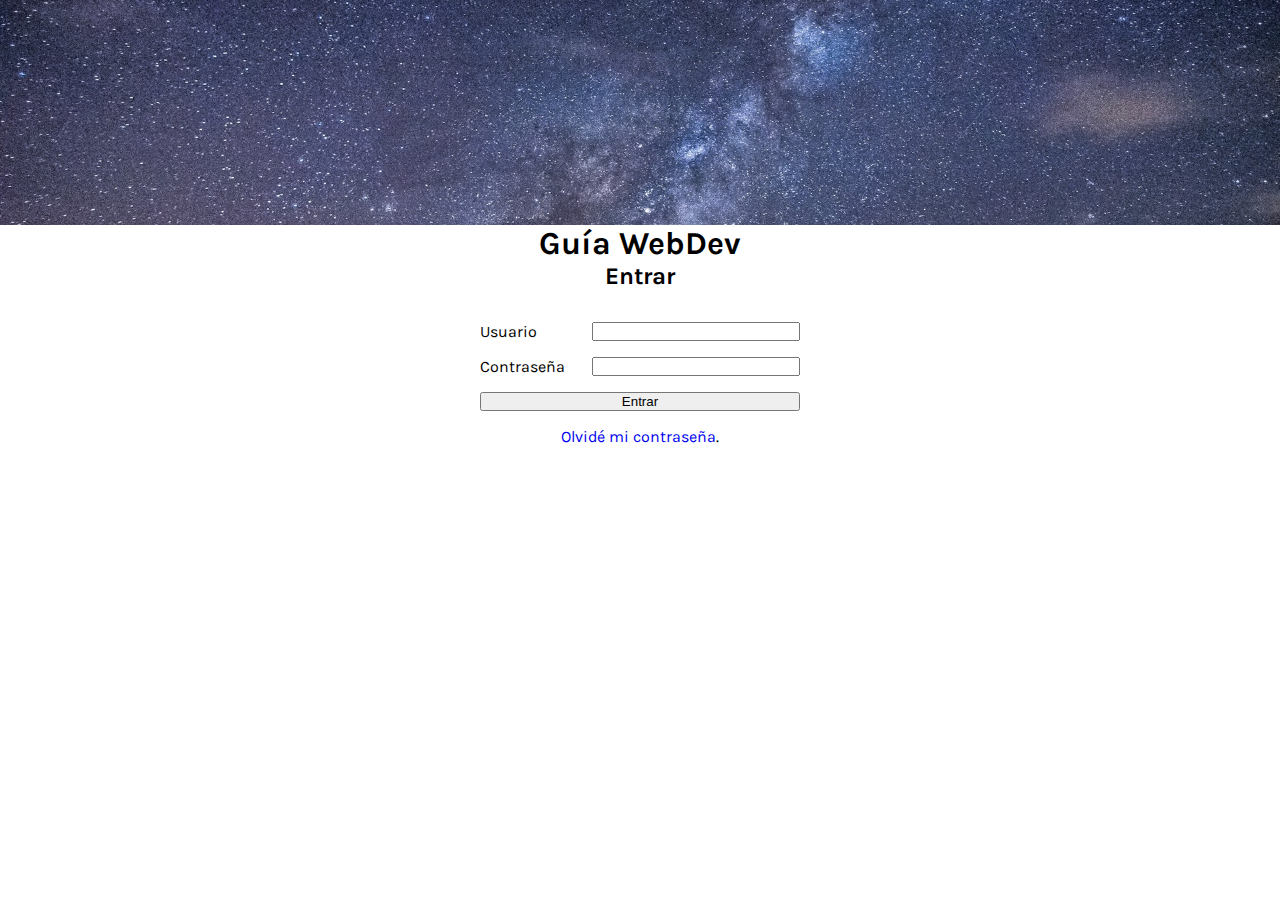
<file: pages/login.html>
<!DOCTYPE html>
<html lang="en">
<head>
    <meta charset="UTF-8">
    <meta http-equiv="X-UA-Compatible" content="IE=edge">
    <meta name="viewport" content="width=device-width, initial-scale=1.0">
    <title>Entrar a WebDev</title>
    <link rel="stylesheet" href="../css/style.css">
    <link rel="stylesheet" href="../css/forms.css">
</head>
<body>
    <div class="login-container">
        <h1>Guía WebDev</h1>

        <h2>Entrar</h2>

        <form action="#" id="login-form">
            <label for="email">Usuario</label>
            <input type="email" name="email" id="email">

            <label for="password">Contraseña</label>
            <input type="password" name="password" id="password">

            <input type="submit" value="Entrar">

            <p class="forgot-password"><a href="#">Olvidé mi contraseña</a>.</p>
        </form>

        <div class="split-area"></div>
    </div>
</body>
</html>
</file>
<file: css/style.css>
@import url('https://fonts.googleapis.com/css2?family=Akshar:wght@300;400;500;700&display=swap');
@import url('https://fonts.googleapis.com/css2?family=Akshar:wght@300;400;500;700&family=Karla:ital,wght@0,300;0,400;0,500;0,700;1,300;1,400;1,500;1,700&display=swap');

/* Reset. */
* {
    margin: 0;
    padding: 0;
    text-decoration: none;
    list-style: none;
    box-sizing: border-box;
}

/* Aspecto general de toda la página. */
body {
    font-family: 'Karla', 'Akshar', sans-serif;
}
/* Configuración de los íconos de Google Material Symbols. */
.material-symbols-outlined {
    font-variation-settings:
    'FILL' 0,
    'wght' 400,
    'GRAD' 0,
    'opsz' 48;
}

/* Íconos de Google Material Symbols con relleno. */
.material-symbols-full {
    font-variation-settings:
    'FILL' 1,
    'wght' 400,
    'GRAD' 0,
    'opsz' 48;
}

/*******************************************************************************
|
|   Mobile First: width < 576px (bootstrap X-Small breakpoint)
|
*******************************************************************************/

/* Contenedor global del grid. */
.global-container {
    width: 100vw;
    display: flex;
    flex-direction: column;
}

/* Encabezado. */
header {
    height: 80px;
    display: flex;
    flex-flow: row nowrap;
    justify-content: space-between;
    align-items: center;
    background-color: #064663;
    background-image: url(../img/bg-tech.jpg);
    background-size: cover;
    background-repeat: no-repeat;
    background-position: top left;
    padding: 1rem;
}

/* Contenedor del logotipo. */
.logo {
    width: 48px;
    flex: 0 0 48px;
}

/* Siempre ocultar el checkbox del menú. */
#menu-toggle {
    display: none;
}

/* Apariencia del botón del menú principal. */
#menu-toggle-label {
    color: #ECB365;
    font-size: 3rem;
}

/* Ocultar el título principal. */
.main-title {
    color: #ECB365;
    display: none;
}

/* Menú principal. */
.main-menu {
    display: flex;
    flex-flow: column nowrap;
    justify-content: flex-start;
    align-content: stretch;
    align-items: center;
    row-gap: 1rem;
    padding: 1rem 0;
}

/* Texto del menú principal. */
.main-menu-item {
    text-transform: uppercase;
    font-weight: bold;
}

/* Ligas del menú principal */
.main-menu-item a {
    padding: 0.5rem 1rem;
    border-radius: 0.5rem;
}

/* Ligas del menú principal cuando no han sido visitadas,
    el color debe ser igual a cuando han sido visitadas. */
.main-menu-item a:link,
.main-menu-item a:visited {
    color: #064663;
}

/* Ligas del menú principal cuando están activas, 
    cuando en pasa el mouse por encima y cuando 
    tiene el foco (navegación por teclado). */
.main-menu-item a.current-page,
.main-menu-item a:hover,
.main-menu-item a:focus,
.main-menu-item a:active {
    background-color: #041C32;
    color: #ECB365;
}

/* Banner. */
.banner-container {
    display: none;
}

/* Formulario de búsqueda. */
.search-form-container {
    display: flex;
    flex-direction: row;
    justify-content: center;
    align-items: flex-start;
    padding: 2rem 1rem 1rem;
}

/* Posicionamiento del main en la grilla. */
main {
    display: grid;
    grid-template-columns: repeat(auto-fit, minmax(300px, 1fr));
    grid-auto-rows: minmax(250px, 1fr);
    grid-auto-flow: dense;
    justify-content: space-around;
    align-items: start;
    gap: 1rem;
    padding: 2rem 1rem 1rem;
}

/* Elemento card. */
.card {
    display: flex;
    flex-direction: column;
    justify-content: flex-start;
    align-content: stretch;
    align-items: center;
    border-radius: 1rem;
    background-color: blanchedalmond;
    padding: 1rem;
    box-shadow: rgba(4, 28, 50, 0.19) 0px 10px 20px, 
        rgba(6, 70, 99, 0.23) 0px 6px 6px;
}

/* Imagen dentro de un elemento card. */
.resource-image,
.abstract-image {
    border-radius: 0.75rem;
    margin: 0.5rem;
    border: thin solid #041C32;
    border-radius: 1.5rem;;
}

/* Resumen de artículo. */
.abstract {
    background-color: whitesmoke;
}

/* Título del resumen del artículo. */
.card-title {
    color: #041C32;
    margin: 0 1rem;
}

/* Contenedor del resumen. */
.text-container {
    padding: 0 1rem;
}

/* Texto del resumen. */
.text {
    font-weight: normal;
    margin-bottom: 1rem;
    color: #041C32;
}

/* Botón "Leer más" del abstract. */
.read-more {
    font-weight: bold;
    color: #041C32;
    padding: 0.5rem;
    background: rgba(252,234,187,1);
    background: -moz-linear-gradient(top, rgba(252,234,187,1) 0%, rgba(252,205,77,1) 50%, rgba(248,181,0,1) 51%, rgba(251,223,147,1) 100%);
    background: -webkit-gradient(left top, left bottom, color-stop(0%, rgba(252,234,187,1)), color-stop(50%, rgba(252,205,77,1)), color-stop(51%, rgba(248,181,0,1)), color-stop(100%, rgba(251,223,147,1)));
    background: -webkit-linear-gradient(top, rgba(252,234,187,1) 0%, rgba(252,205,77,1) 50%, rgba(248,181,0,1) 51%, rgba(251,223,147,1) 100%);
    background: -o-linear-gradient(top, rgba(252,234,187,1) 0%, rgba(252,205,77,1) 50%, rgba(248,181,0,1) 51%, rgba(251,223,147,1) 100%);
    background: -ms-linear-gradient(top, rgba(252,234,187,1) 0%, rgba(252,205,77,1) 50%, rgba(248,181,0,1) 51%, rgba(251,223,147,1) 100%);
    background: linear-gradient(to bottom, rgba(252,234,187,1) 0%, rgba(252,205,77,1) 50%, rgba(248,181,0,1) 51%, rgba(251,223,147,1) 100%);
    filter: progid:DXImageTransform.Microsoft.gradient( startColorstr='#fceabb', endColorstr='#fbdf93', GradientType=0 );
    border: thin solid #041C32;
    border-radius: 0.5rem;
}

/* Estrellas de calificación "vacías". */
.empty {
    color: black;
}
    
/* Posición del pié de página en la grilla. */
footer {
    grid-area: f;
    display: flex;
    flex-flow: column nowrap;
    justify-content: flex-start;
    align-items: center;
    row-gap: 2rem;
    padding: 2rem 1rem 1rem;
    background-color: #064663;
}

/* Menú del pié de página. */
.footer-menu {
    display: flex;
    flex-flow: column nowrap;
    justify-content: space-evenly;
    align-items: center;
    row-gap: 1rem;
}

/* Ligas de cada elemento del menú del pié de página. */
.footer-menu-item a {
    font-weight: bold;
}

/* Aspecto de las ligas del menú de pié de pagina antes y
    después de ser visitados. */
.footer-menu-item a:link,
.footer-menu-item a:visited {
    color: #ECB365;
}

/* Menú de redes sociales */
.social-media {
    width: 100%;
    list-style: none;
    display: flex;
    flex-flow: row wrap;
    justify-content: space-evenly;
}

/* Área del copyright. */
.copyright {
    text-align: center;
    font-size: medium;
    color: whitesmoke;
}

/* Área del autor. */
.author {
    text-align: center;
    font-size: small;
    color: whitesmoke;
}

/* Liga del autor. */
.author > a {
    padding: 0.25rem 0.5rem;
    border-radius: 0.25rem;
}

/* Liga del autor en estado previo y posterior a visita. */
.author > a:link,
.author > a:visited {
    color: #ECB365;
}

/* Liga del autor cuando está activo, cuando el ratón pasa 
    encima, y cuando tiene el foco (navegación por teclado) */
.author > a:active,
.author > a:hover,
.author > a:focus {
    color: #041C32;
    background-color: #ECB365;
}

/* Conenedor de página de Login. */
.login-container {
    display: flex;
    flex-direction: column;
    justify-content: center;
    align-items: stretch;
    height: 100vh;
    margin: 0 auto;
}

/* Títulos en el Login. */
.login-container h1,
.login-container h2 {
    text-align: center;
}

/* Ocultar el split-area. */
.split-area {
    display: none;
}

/* Ocultar imágenes que toman demasiado espacio vertical. */
.post-image {
    display: none;
}


/*******************************************************************************
|
|   Tablet: width >= 768px (bootstrap Medium breakpoint)
|
*******************************************************************************/

@media screen and (min-width: 768px) {
    header {
        justify-content: flex-start;
        column-gap: 1rem;
        height: 96px;
    }

    /* Crece la imagen del logotipo. */
    .logo {
        width: 64px;
    }

    /* Mostrar el título principal. */
    .main-title {
        display: block;
    }

    /* El contenedor del botón del menú principal (y todo su contenido) no son visibles. */
    .main-menu-button-container {
        display: none;
    }

    /* La disposición del menú principal es horizontal, al final de la pantalla. */
    .main-menu {
        flex-flow: row nowrap;
        justify-content: flex-end;
        column-gap: 1.5rem;
    }

    /* Banner. */
    .banner-container {
        grid-area: banner;
        display: block;
        width: 100%;
        margin: 0;
        padding: 0;
    }

    /* Imagen dentro del banner. */
    .banner {
        width: 100%;
    }

    footer {
        flex-direction: row;
        column-gap: 1rem;
    }

    .footer-menu {
        flex: 1 1 20%;
        min-width: max-content;
        justify-content: flex-start;
        align-items: flex-start;
    }

    .social-media {
        flex: 4 4 80%;
    }

    .attribution {
        width: 100vw;
    }

    .login-container {
        flex-direction: column-reverse;
        justify-content: flex-end;
    }

    .split-area {
        order: 10;
        display: block;
        height: 50vh;
        background: url('../img/starry-sky.jpg') no-repeat;
        background-position-y: bottom;
        background-position-y: center;
        background-size: cover;
        border: solid dashed red;
    }

    .login-container h1 {
        order: 2;
    }

    .login-container h2 {
        order: 1;
    }

    .post {
        grid-column: 1 / -1;
    }

    .post-text {
        margin-top: 1rem;
    }

    .post-image {
        display: block;
        width: 100%;
    }
}



/*******************************************************************************
|
|   Desktop: width >= 992px (bootstrap Large breakpoint)
|
*******************************************************************************/
@media screen and (min-width: 992px) {
    /* Limitar la anchura del contenedor global a 1200px y centrarlo en 
    resoluciones mayores. */
    .global-container {
        display: grid;
        max-width: 1200px;
        margin: 0 auto;
        grid-template-columns: repeat(5, minmax(min-content, 1fr));
        grid-template-rows: repeat(5, auto);
        grid-template-areas:
            "h h h h h"
            "b b b b b"
            "n m m m s"
            ". m m m ."
            "f f f f f";
    }

    header {
        grid-area: h;
        height: 160px;
    }

    .logo {
        width: 128px;
    }

    .banner-container {
        grid-area: b;
    }

    .search-form-container {
        grid-area: s;
    }

    nav {
        grid-area: n;
    }

    .main-menu {
        display: flex;
        flex-direction: column;
    }

    /* Animaciones de los elementos del menú (no existe el evento
        hover en celulares ni tabletas) */
        @keyframes text-focus-in {
            0% {
                filter: blur(12px);
                opacity: 0;
            }
    
            100% {
                filter: blur(0px);
                opacity: 1;
            }
        }
    
        .main-menu-item a:hover {
        cursor: pointer;
        animation: text-focus-in 0.25s cubic-bezier(0.550, 0.085, 0.680, 0.530) both;
    }

    main {
        grid-area: m;
    }

    footer {
        grid-area: f;
    }

    .split-area {
        height: 25%;
        max-height: 25vh;
    }

    .post {
        grid-column: 1 / -1;
    }

    .post-text {
        margin-top: 1rem;
    }

    .post-image {
        display: block;
        width: 100%;
    }

    /* Botones (el puntero del ratón no se usa en celulares ni tabletas.) */
    button {
        cursor: pointer;
    }

    /* Animación de las imágenes (no existe el evento hover en
        celulares ni tabletas) */
    @keyframes shadow-drop-center {
        0% {
            box-shadow: 0 0 0 0 rgba(0, 0, 0, 0);
        }

        100% {
            box-shadow: 0 0 20px 0 rgba(0, 0, 0, 0.35);
        }
    }

    .shadow-drop-center:hover {
        animation: shadow-drop-center 0.4s cubic-bezier(0.250, 0.460, 0.450, 0.940) both;
    }
}
</file>
<file: css/forms.css>
/* <------------------------ Formulario de registro ------------------------> */

/*******************************************************************************
|
|   Formulario de registro. Mobile First: width < 768px (bootstrap Medium
|   breakpoint)
|
*******************************************************************************/


/*******************************************************************************
|
|   Formulario de registro. Tablet: width >= 768px (bootstrap Medium breakpoint)
|
*******************************************************************************/


/*******************************************************************************
|
|   Formulario de registro. Desktop: width >= 992px (bootstrap Large breakpoint)
|
*******************************************************************************/



/* <------------------------ Formulario de ingreso -------------------------> */

/*******************************************************************************
|
|   Formulario de ingreso. Mobile First: width < 768px (bootstrap Medium
|   breakpoint)
|
*******************************************************************************/

#login-form {
    align-self: center;
    min-width: 320px;
    max-width: 512px;
    margin: 2rem 1rem 0;
    display: grid;
    grid-template-columns: repeat(2, minmax(min-content, auto));
    grid-auto-rows: auto;
    row-gap: 1rem;
}

input[type='submit'] {
    grid-column: 1 / -1;
}

p.forgot-password {
    grid-column: 1 / -1;
    text-align: center;
}

/*******************************************************************************
|
|   Formulario de ingreso. Tablet: width >= 768px (bootstrap Medium breakpoint)
|
*******************************************************************************/


/*******************************************************************************
|
|   Formulario de ingreso. Desktop: width >= 992px (bootstrap Large breakpoint)
|
*******************************************************************************/



/* <------------------------ Formulario de contacto ------------------------> */

/*******************************************************************************
|
|   Formulario de contacto. Mobile First: width < 768px (bootstrap Medium
|   breakpoint)
|
*******************************************************************************/


/*******************************************************************************
|
|   Formulario de contacto. Tablet: width >= 768px (bootstrap Medium breakpoint)
|
*******************************************************************************/


/*******************************************************************************
|
|   Formulario de contacto. Desktop: width >= 992px (bootstrap Large breakpoint)
|
*******************************************************************************/



/* <------------------------ Formulario de búsqueda ------------------------> */

/*******************************************************************************
|
|   Formulario de búsqueda. Mobile First: width < 768px (bootstrap Medium 
|   breakpoint)
|
*******************************************************************************/
/* Estilo general del formulario. */
#search-form {
    max-width: 512px;
    flex: 1 1 50%;
    display: flex;
    flex-wrap: wrap;
    justify-content: center;
    align-content: flex-start;
    column-gap: 1rem;
    padding: 1rem 0.5rem;
    background-color: #064663;
    color: #ECB365;
    font-size: smaller;
    border-radius: 0.5rem;
    box-shadow: rgba(4, 28, 50, 0.24) 0px 3px 8px;
}

/* Fila de campos de búsqueda. */
#search-form .form-query-row {
    flex: 1 1 50%;
    padding: 0.5rem;
    display: flex;
    justify-content: space-between;
    align-items: center;
}

/* Campo de búsqueda. */
#search-form .form-query-row input {
    flex: 1 1 67%;
    margin: 0 0.5rem;
}

/* Fieldset. */
#search-form fieldset {
    flex: 1 1 50%;
    border: none;
    border-radius: 0.5rem;
    padding: 0.5rem;
    display: flex;
    justify-content: space-around;
    font-weight: bold;
    column-gap: 1rem;
}

/* Etiquetas. */
#search-form label {
    font-weight: bold;
}

/* Campos tipo search. */
#search-form input[type='search'] {
    border: medium solid #041C32;
    border-radius: 0.5rem;;
    padding: 0.25rem;
    font-family: monospace;
}

/* Campos tipo search cuando tienen enfoque o pasa el mouse encima. */
#search-form input[type='search']:focus,
#search-form input[type='search']:hover {
    border: medium solid #ECB365;
}

/* Campos checkbox */
#search-form input[type='checkbox'] {
    accent-color: #064663;
}

/* Botón "Buscar" (oculto) */
#search-form input[type='submit'] {
    display: none;
}

/*******************************************************************************
|
|   Formulario de búsqueda. Tablet: width >= 768px (bootstrap Medium breakpoint)
|
*******************************************************************************/


/*******************************************************************************
|
|   Formulario de búsqueda. Desktop: width >= 992px (bootstrap Large breakpoint)
|
*******************************************************************************/
</file>
